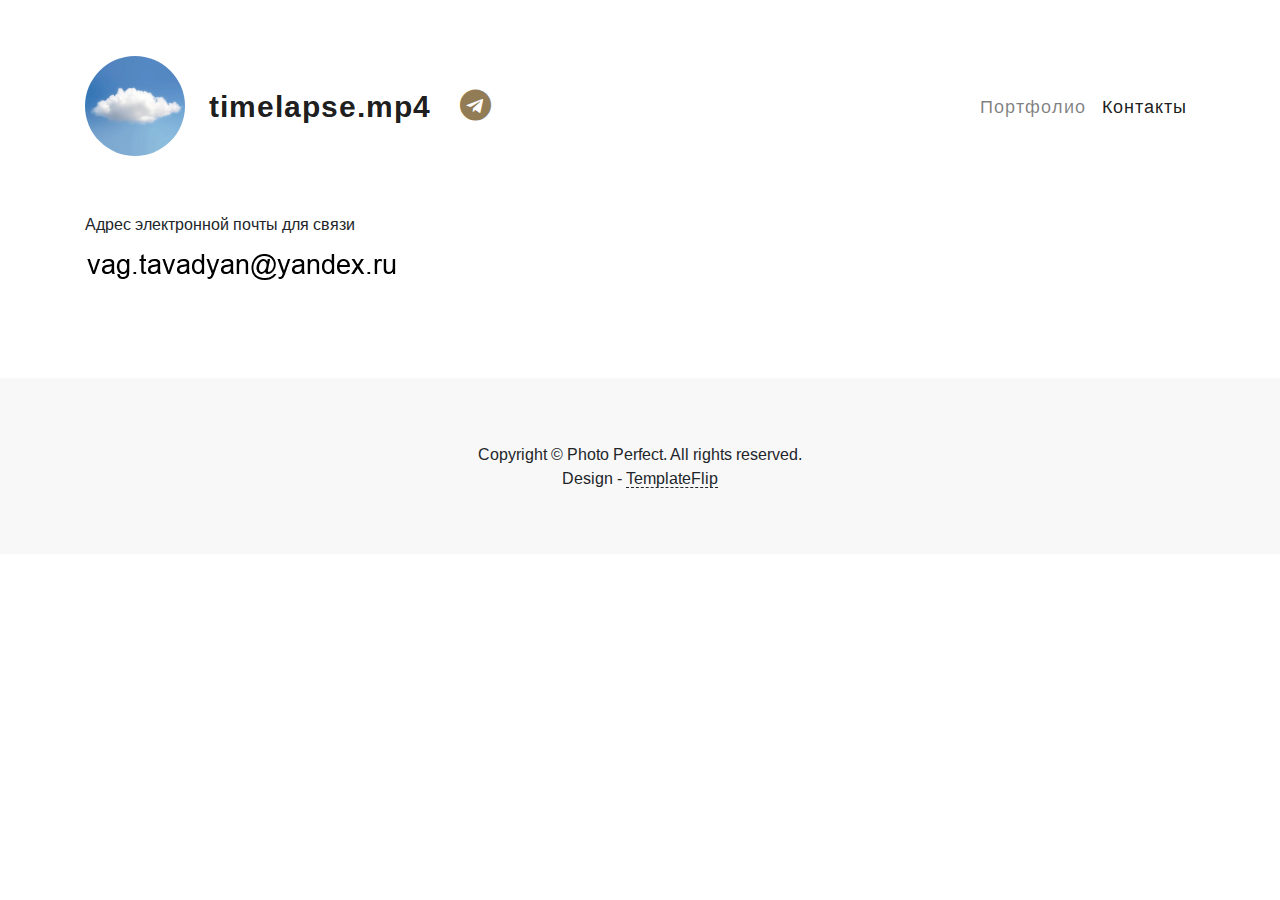
<file: contact.html>
<!DOCTYPE html>
<html lang="en-US">
  <head>
    <meta charset="UTF-8">
    <meta http-equiv="X-UA-Compatible" content="IE=edge">
    <meta name="viewport" content="width=device-width, initial-scale=1">
    <title>Контакты | timelapse.mp4</title>
    <link rel="preconnect" href="https://fonts.gstatic.com" crossorigin="crossorigin"/>
    <link rel="preload" as="style" href="https://fonts.googleapis.com/css2?family=Arimo:wght@400;600;700&amp;display=swap"/>
    <link rel="stylesheet" href="https://fonts.googleapis.com/css2?family=Arimo:wght@400;600;700&amp;display=swap" media="print" onload="this.media='all'"/>
    <noscript>
      <link rel="stylesheet" href="https://fonts.googleapis.com/css2?family=Arimo:wght@400;600;700&amp;display=swap"/>
    </noscript>
    <link href="css/bootstrap.min.css?ver=1.2.0" rel="stylesheet">
    <link href="css/font-awesome/css/all.min.css?ver=1.2.0" rel="stylesheet">
    <link href="css/main.css?ver=1.2.0" rel="stylesheet">
  </head>
  <body id="top">
    <div class="page">
      <header>
        <div class="pp-header">
          <nav class="navbar navbar-expand-lg navbar-light">
            <div class="container"><a href="index.html">
                <div class="logo"></div>
            </a><a class="navbar-brand ml-4" href="index.html">timelapse.mp4</a>
                
              <a class="pp-telegram btn btn-link" target="_blank" href="tg://resolve?domain=timelapse_mp4">
                <i class="fab fa-telegram fa-2x " aria-hidden="true"></i>
              </a>
              <button class="navbar-toggler" type="button" data-toggle="collapse" data-target="#navbarNavAltMarkup" aria-controls="navbarNavAltMarkup" aria-expanded="false" aria-label="Toggle navigation"><span class="navbar-toggler-icon"></span></button>
              <div class="collapse navbar-collapse" id="navbarNavAltMarkup">
                <ul class="navbar-nav ml-auto">
                  <li class="nav-item"><a class="nav-link" href="index.html">Портфолио</a>
                  </li>
                  <!-- <li class="nav-item"><a class="nav-link" href="about.html">About</a> -->
                  </li>
                  <!-- <li class="nav-item"><a class="nav-link" href="blog.html">Blog</a> -->
                  </li>
                  <li class="nav-item active"><a class="nav-link" href="contact.html">Контакты</a>
                  </li>
                </ul>
              </div>
            </div>
          </nav>
        </div>
      </header>
      <div class="page-content">
        <div class="container">
          <div class="container pp-contact px-0 mt-5">

            <p>Адрес электронной почты для связи</p>
            <img src="email.png" alt="">

          </div>
          <div class="pp-section"></div>
        </div>
      </div>
    </div>
    <footer class="pp-footer">
      <div class="container py-5">
        <div class="row text-center">
          <!-- <div class="col-md-12"><a class="pp-facebook btn btn-link" href="#"><i class="fab fa-facebook-f fa-2x " aria-hidden="true"></i></a><a class="pp-twitter btn btn-link " href="#"><i class="fab fa-twitter fa-2x " aria-hidden="true"></i></a><a class="pp-youtube btn btn-link" href="#"><i class="fab fa-youtube fa-2x" aria-hidden="true"></i></a><a class="pp-instagram btn btn-link" href="#"><i class="fab fa-instagram fa-2x " aria-hidden="true"></i></a></div> -->
          <div class="col-md-12">
            <p class="mt-3">Copyright &copy; Photo Perfect. All rights reserved.<br>Design - <a class="credit" href="https://templateflip.com" target="_blank">TemplateFlip</a></p>
          </div>
        </div>
      </div>
    </footer>
    <script src="scripts/jquery.min.js?ver=1.2.0"></script>
    <script src="scripts/bootstrap.bundle.min.js?ver=1.2.0"></script>
    <script src="scripts/main.js?ver=1.2.0"></script>
  </body>
</html>
</file>
<file: css/main.css>
body {
  background: #ffffff;
  min-height: 900px;
  position: relative;
  background-size: cover;
  font-family: 'Arimo', sans-serif; }

.page {
  background: white;
  max-width: 1280px;
  margin: 0 auto; }

.navbar-brand {
  font-size: 30px;
  font-weight: 600;
  letter-spacing: 1px; }
  @media (max-width: 992px) {
    .navbar-brand {
      display: none; } }

.pp-header {
  padding-top: 3rem; }
  .pp-header img {
    width: auto;
    height: 80px;
    margin-left: -12px; }
  .pp-header h1 {
    font-weight: 400; }
  .pp-header .navbar-nav {
    letter-spacing: 1px;
    font-family: 'Arimo', sans-serif;
    font-size: 18px;
    font-weight: 400; }
  @media (max-width: 576px) {
    .pp-header {
      padding-top: 0; } }

/* Body Section  */
.pp-category-filter a {
  display: inline-block;
  margin: 0 10px 6px 0;
  font-size: 14px;
  text-transform: uppercase;
  letter-spacing: 1px;
  border-radius: 3px; }

.pp-gallery {
  min-height: 500px; }
  .pp-gallery .card-columns .card {
    border: none;
    margin-bottom: 0;
    border-radius: none; }
  @media (max-width: 992px) {
    .pp-gallery .card-columns {
      -moz-column-count: 2;
           column-count: 2; } }
  @media (max-width: 576px) {
    .pp-gallery .card-columns {
      -moz-column-count: 1;
           column-count: 1; } }
  .pp-gallery .card figure {
    position: relative;
    overflow: hidden;
    margin: 10px 1%;
    text-align: center; }
  .pp-gallery .card figure img {
    position: relative;
    display: block;
    max-width: 100%;
    opacity: 1; }
  .pp-gallery .card figure figcaption {
    padding: 2em;
    color: #fff;
    text-transform: uppercase;
    font-size: 1.25em;
    -webkit-backface-visibility: hidden;
    backface-visibility: hidden; }
  .pp-gallery .card figure figcaption,
  .pp-gallery .card figure figcaption > a {
    position: absolute;
    top: 0;
    left: 0;
    width: 100%;
    height: 100%; }
  .pp-gallery .card figure figcaption > a {
    z-index: 1000;
    text-indent: 200%;
    white-space: nowrap;
    font-size: 0;
    opacity: 0; }
  .pp-gallery .card figure .h4 {
    word-spacing: -0.15em;
    font-weight: 600; }
  .pp-gallery .card figure .h4,
  .pp-gallery .card figure p {
    margin: 0; }
  .pp-gallery .card figure p {
    letter-spacing: 1px;
    font-size: 60%; }
  .pp-gallery figure.pp-effect figcaption {
    padding: 12px; }
  .pp-gallery figure.pp-effect figcaption::before,
  .pp-gallery figure.pp-effect figcaption::after {
    position: absolute;
    content: '';
    opacity: 0; }
  .pp-gallery figure.pp-effect figcaption::before {
    top: 50px;
    right: 30px;
    bottom: 50px;
    left: 30px;
    border-top: 1px solid #fff;
    border-bottom: 1px solid #fff;
    transform: scale(0, 1);
    transform-origin: 0 0; }
  .pp-gallery figure.pp-effect figcaption::after {
    top: 30px;
    right: 50px;
    bottom: 30px;
    left: 50px;
    border-right: 1px solid #fff;
    border-left: 1px solid #fff;
    transform: scale(1, 0);
    transform-origin: 100% 0; }
  .pp-gallery figure.pp-effect .h4 {
    padding-top: 26%;
    transition: transform 0.35s;
    opacity: 0; }
  .pp-gallery figure.pp-effect p {
    padding: 0.5em 2em;
    text-transform: none;
    opacity: 0;
    transform: translate3d(0, -10px, 0); }
  .pp-gallery figure.pp-effect img,
  .pp-gallery figure.pp-effect .h4 {
    transform: translate3d(0, -25px, 0); }
  .pp-gallery figure.pp-effect img,
  .pp-gallery figure.pp-effect figcaption::before,
  .pp-gallery figure.pp-effect figcaption::after,
  .pp-gallery figure.pp-effect p {
    transition: opacity 0.35s, transform 0.35s; }
  .pp-gallery figure.pp-effect:hover img {
    opacity: 1;
    transform: translate3d(0, 0, 0); }
  .pp-gallery figure.pp-effect:hover figcaption::before,
  .pp-gallery figure.pp-effect:hover figcaption::after {
    opacity: 1;
    transform: scale(1); }
  .pp-gallery figure.pp-effect:hover figcaption:before {
    background: rgba(31, 30, 30, 0.5); }
  .pp-gallery figure.pp-effect:hover .h4,
  .pp-gallery figure.pp-effect:hover p {
    opacity: 1;
    transform: translate3d(0, 0, 0);
    color: #FFFFFF; }
  .pp-gallery figure.pp-effect:hover figcaption::after,
  .pp-gallery figure.pp-effect:hover .h4,
  .pp-gallery figure.pp-effect:hover p,
  .pp-gallery figure.pp-effect:hover img {
    transition-delay: 0.15s; }
  @media (max-width: 768px) and (min-width: 578px) {
    .pp-gallery figure.pp-effect:hover .h4 {
      padding-top: 20%;
      font-size: 16px; } }
  @media (max-width: 375px) {
    .pp-gallery figure.pp-effect:hover .h4 {
      padding-top: 20%;
      font-size: 16px; } }

/* Footer sectiom */
.pp-footer {
  background: #f8f8f8; }
  .pp-footer a.credit {
    color: inherit;
    border-bottom: 1px dashed;
    text-decoration: none; }
  .pp-footer .fa {
    width: 18px; }
  .pp-footer .fa-2x {
    font-size: 22px; }
  .pp-footer i {
    color: #888; }
  .pp-footer .pp-facebook:hover i {
    color: #3b5998; }
  .pp-footer .pp-twitter:hover i {
    color: #1da1f2; }
  .pp-footer .pp-youtube:hover i {
    color: #ff0000; }
  .pp-footer .pp-instagram:hover i {
    color: #405de6; }

/* About page */
.pp-about .pp-client-brand {
  text-align: center; }
  .pp-about .pp-client-brand img {
    opacity: 0.6;
    width: 90%; }

.pp-about .pp-client-brand img:hover {
  opacity: 1; }

.pp-about .pp-team .h5 {
  padding-top: 15px; }

.pp-about .pp-team img {
  width: 80%; }

@media (max-width: 768px) {
  .pp-about .pp-team p {
    margin-bottom: 2rem; } }

/* Contact page */
.pp-contact textarea {
  min-height: 200px; }

.pp-contact .pp-contact-message {
  padding-left: 5rem; }

@media (max-width: 768px) {
  .pp-contact .h4 {
    padding-top: 4rem; }
  .pp-contact .pp-contact-message {
    padding-left: 0; } }

/*Blog Page*/
.pp-container-readable {
  box-sizing: border-box;
  margin-left: auto;
  margin-right: auto;
  max-width: 760px;
  width: 100%;
  padding-right: 1rem;
  padding-left: 1rem; }
  .pp-container-readable .pp-post {
    margin-bottom: 50px; }
    .pp-container-readable .pp-post + .pp-post {
      padding-top: 50px;
      border-top: 1px solid rgba(228, 226, 226, 0.7); }
    .pp-container-readable .pp-post .pp-post-meta {
      color: #aaa;
      margin-bottom: 24px; }
      .pp-container-readable .pp-post .pp-post-meta ul {
        list-style: none;
        margin: 0;
        padding: 0; }
        .pp-container-readable .pp-post .pp-post-meta ul li {
          display: inline;
          padding-right: 18px; }
          .pp-container-readable .pp-post .pp-post-meta ul li i {
            padding-right: 5px; }
    .pp-container-readable .pp-post .pp-post-title {
      margin-top: 18px;
      margin-bottom: 8px; }
    .pp-container-readable .pp-post a {
      text-decoration: none; }
    .pp-container-readable .pp-post .pp-post-read-more {
      padding-top: 10px; }
  .pp-container-readable .pp-pagination {
    padding-top: 2rem; }
    .pp-container-readable .pp-pagination ul {
      list-style-type: disc;
      border-radius: 4px;
      padding: 0; }
      .pp-container-readable .pp-pagination ul li {
        display: inline-block;
        margin-right: 2px; }
        .pp-container-readable .pp-pagination ul li a {
          border: 2px solid #eeeeee;
          border-radius: 3px;
          display: block;
          float: none;
          padding: 8px 15px;
          text-decoration: none; }
        .pp-container-readable .pp-pagination ul li a:hover {
          box-shadow: 0 5px 10px 0 rgba(0, 0, 0, 0.08); }

/* Blog Post Page */
.pp-blog-details {
  margin-top: 20px; }
  .pp-blog-details blockquote {
    font-style: italic;
    padding-left: 20px;
    margin-right: 20px; }
  .pp-blog-details .pp-tags {
    margin-top: 40px;
    margin-bottom: 60px; }
    .pp-blog-details .pp-tags a {
      margin-right: 10px; }
  .pp-blog-details .pp-comments .media {
    margin-top: 3rem; }
    .pp-blog-details .pp-comments .media .fa {
      padding-right: 5px; }
    @media (max-width: 576px) {
      .pp-blog-details .pp-comments .media {
        display: block; } }
  .pp-blog-details .pp-comments img {
    height: 60px;
    width: 60px; }
  .pp-blog-details .pp-comments a {
    text-decoration: none; }
  .pp-blog-details .pp-comments span {
    padding-left: 6px; }

/* Common Style */
.pp-section {
  padding-top: 6rem; }

  .logo{
    background-image:url("../cloud_logo.jpg");
    background-position:center;
    background-size:cover;
    height: 100px;
    width: 100px;
    border-radius: 50%;
}
</file>
